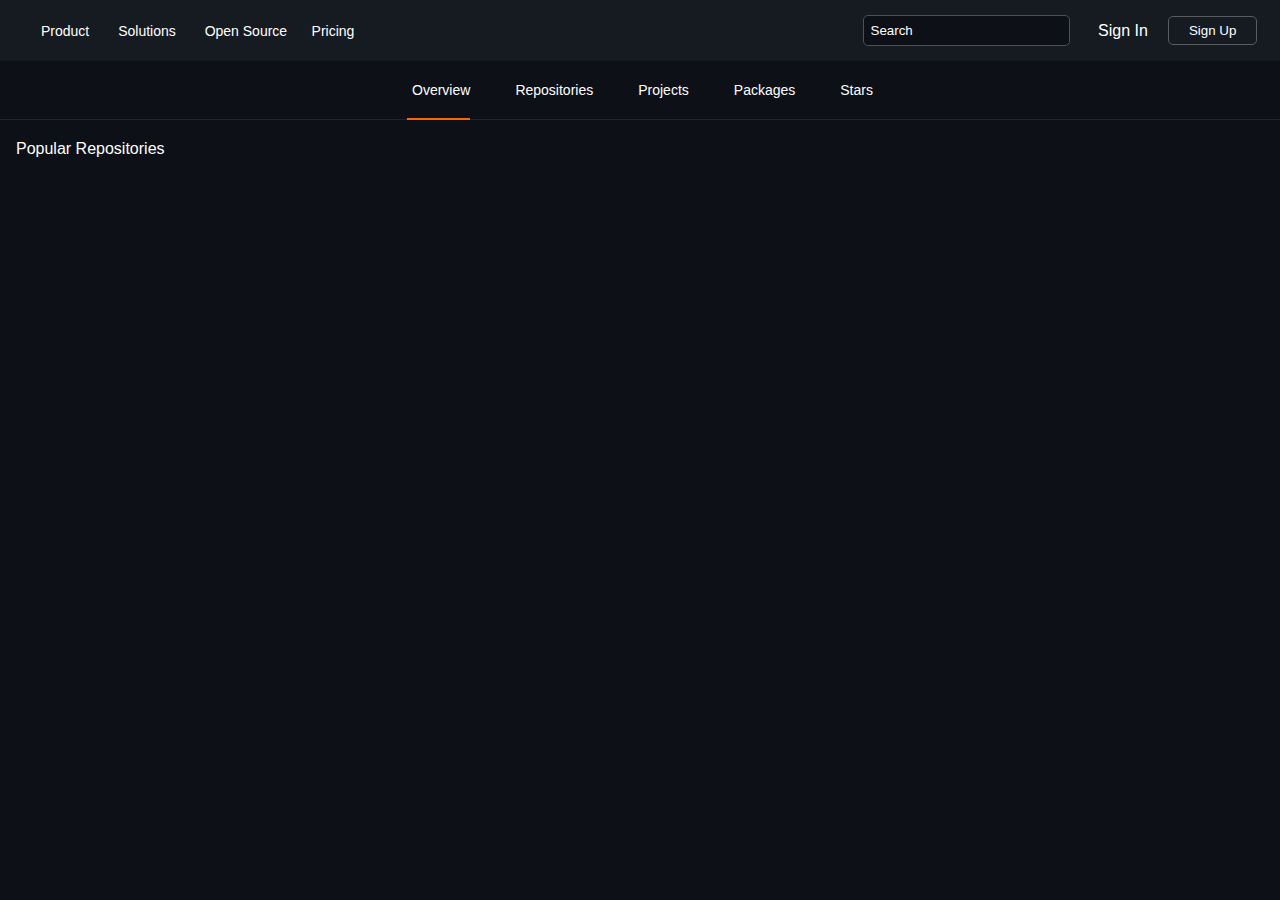
<file: Github Profile Clone.🎭/index.html>
<html lang="en">
  <head>
    <meta charset="UTF-8" />
    <meta name="viewport" content="width=device-width, initial-scale=1.0" />
    <title>Github Profile Clone</title>
    <link rel="stylesheet" href="style.css" />
    <link
      rel="stylesheet"
      href="https://cdnjs.cloudflare.com/ajax/libs/font-awesome/6.4.0/css/all.min.css"
      integrity="sha512-iecdLmaskl7CVkqkXNQ/ZH/XLlvWZOJyj7Yy7tcenmpD1ypASozpmT/E0iPtmFIB46ZmdtAc9eNBvH0H/ZpiBw=="
      crossorigin="anonymous"
      referrerpolicy="no-referrer"
    />
  </head>
  <body>
    <nav>
      <i class="fa-brands fa-github"></i>
      <section class="nav-container">
        <ul>
          <li>
            <a href="#">Product <i class="fa-solid fa-chevron-down"></i> </a>
          </li>
          <li>
            <a href="#">Solutions <i class="fa-solid fa-chevron-down"></i> </a>
          </li>
          <li><a href="#">Open Source</a></li>
          <li><a href="#">Pricing</a></li>
        </ul>

        <form>
          <input type="text" placeholder="Search" />
        </form>
      </section>

      <div class="btns-container">
        <a href="#">Sign In</a>
        <button>Sign Up</button>
      </div>
    </nav>

    <header>
      <ul>
        <li>
          <a href="#" class="active">
            <i class="fa-solid fa-book-open"></i> Overview
          </a>
        </li>
        <li>
          <a href="#"> <i class="fa-solid fa-folder"></i> Repositories </a>
        </li>
        <li>
          <a href="#"> <i class="fa-solid fa-cloud"></i> Projects </a>
        </li>
        <li>
          <a href="#"> <i class="fa-solid fa-cube"></i> Packages </a>
        </li>
        <li>
          <a href="#"> <i class="fa-solid fa-star"></i> Stars </a>
        </li>
      </ul>
    </header>

    <section class="main-container">
      <main>
        <p>Popular Repositories</p>
        <div class="repos">
          <!--   <div class="repo-card">
            <a href="#" class="repo-title">HTML-CSS-JavaScript-100-Projects</a>
            <p class="repo-subtitle">Build 100+ projects in 100 days [free]</p>

            <div class="popularity">
              <p class="technology-used">HTML</p>
              <div class="stars"><i class="fa-regular fa-star"></i>35</div>

              <div class="fork">
                <svg
                  version="1.1"
                  id="Layer_1"
                  xmlns="http://www.w3.org/2000/svg"
                  xmlns:xlink="http://www.w3.org/1999/xlink"
                  x="0px"
                  y="0px"
                  viewBox="0 0 512 512"
                  style="enable-background: new 0 0 512 512"
                  xml:space="preserve"
                  fill="#4a515d"
                  class="fork-svg"
                >
                  <g>
                    <path
                      d="M256,369.8v28.4c15.7,0,28.4,12.8,28.4,28.4c0,15.7-12.8,28.4-28.4,28.4c-15.7,0-28.4-12.8-28.4-28.4
c0-15.7,12.8-28.4,28.4-28.4V369.8v-28.4c-47.1,0-85.3,38.2-85.3,85.3c0,47.1,38.2,85.3,85.3,85.3c47.1,0,85.3-38.2,85.3-85.3
c0-47.1-38.2-85.3-85.3-85.3V369.8z"
                    />
                    <path
                      d="M113.8,28.4v28.4c15.7,0,28.4,12.8,28.4,28.4c0,15.7-12.8,28.4-28.4,28.4c-15.7,0-28.4-12.8-28.4-28.4
c0-15.7,12.8-28.4,28.4-28.4V28.4V0C66.6,0,28.5,38.2,28.4,85.3c0,47.1,38.2,85.3,85.3,85.3c47.1,0,85.3-38.2,85.3-85.3
c0-47.1-38.2-85.3-85.3-85.3V28.4z"
                    />
                    <path
                      d="M398.2,28.4v28.4c15.7,0,28.4,12.8,28.4,28.4c0,15.7-12.8,28.4-28.4,28.4c-15.7,0-28.4-12.8-28.4-28.4
c0-15.7,12.8-28.4,28.4-28.4V28.4V0c-47.1,0-85.3,38.2-85.3,85.3c0,47.1,38.2,85.3,85.3,85.3c47.1,0,85.3-38.2,85.3-85.3
c0-47.1-38.2-85.3-85.3-85.3V28.4z"
                    />
                    <path
                      d="M85.3,142.2v56.9c0,47.1,38.2,85.3,85.3,85.3h170.7c47.1,0,85.3-38.2,85.3-85.3v-56.9c0-15.7-12.7-28.4-28.4-28.4
s-28.4,12.7-28.4,28.4v56.9c0,15.7-12.8,28.4-28.4,28.4H170.7c-15.7,0-28.4-12.8-28.4-28.4l0-56.9c0-15.7-12.7-28.4-28.4-28.4
S85.3,126.5,85.3,142.2z"
                    />
                    <path
                      d="M227.6,256v113.8c0,15.7,12.7,28.4,28.4,28.4c15.7,0,28.4-12.7,28.4-28.4V256c0-15.7-12.7-28.4-28.4-28.4
C240.3,227.6,227.6,240.3,227.6,256"
                    />
                  </g>
                </svg>
                <span class="forked">20</span>
              </div>
            </div>
            <p class="pill">Public</p>
          </div>
          <div class="repo-card">
            <a href="#" class="repo-title">HTML-CSS-JavaScript-100-Projects</a>
            <p class="repo-subtitle">Build 100+ projects in 100 days [free]</p>

            <div class="popularity">
              <p class="technology-used">HTML</p>
              <div class="stars"><i class="fa-regular fa-star"></i>35</div>

              <div class="fork">
                <svg
                  version="1.1"
                  id="Layer_1"
                  xmlns="http://www.w3.org/2000/svg"
                  xmlns:xlink="http://www.w3.org/1999/xlink"
                  x="0px"
                  y="0px"
                  viewBox="0 0 512 512"
                  style="enable-background: new 0 0 512 512"
                  xml:space="preserve"
                  fill="#4a515d"
                  class="fork-svg"
                >
                  <g>
                    <path
                      d="M256,369.8v28.4c15.7,0,28.4,12.8,28.4,28.4c0,15.7-12.8,28.4-28.4,28.4c-15.7,0-28.4-12.8-28.4-28.4
c0-15.7,12.8-28.4,28.4-28.4V369.8v-28.4c-47.1,0-85.3,38.2-85.3,85.3c0,47.1,38.2,85.3,85.3,85.3c47.1,0,85.3-38.2,85.3-85.3
c0-47.1-38.2-85.3-85.3-85.3V369.8z"
                    />
                    <path
                      d="M113.8,28.4v28.4c15.7,0,28.4,12.8,28.4,28.4c0,15.7-12.8,28.4-28.4,28.4c-15.7,0-28.4-12.8-28.4-28.4
c0-15.7,12.8-28.4,28.4-28.4V28.4V0C66.6,0,28.5,38.2,28.4,85.3c0,47.1,38.2,85.3,85.3,85.3c47.1,0,85.3-38.2,85.3-85.3
c0-47.1-38.2-85.3-85.3-85.3V28.4z"
                    />
                    <path
                      d="M398.2,28.4v28.4c15.7,0,28.4,12.8,28.4,28.4c0,15.7-12.8,28.4-28.4,28.4c-15.7,0-28.4-12.8-28.4-28.4
c0-15.7,12.8-28.4,28.4-28.4V28.4V0c-47.1,0-85.3,38.2-85.3,85.3c0,47.1,38.2,85.3,85.3,85.3c47.1,0,85.3-38.2,85.3-85.3
c0-47.1-38.2-85.3-85.3-85.3V28.4z"
                    />
                    <path
                      d="M85.3,142.2v56.9c0,47.1,38.2,85.3,85.3,85.3h170.7c47.1,0,85.3-38.2,85.3-85.3v-56.9c0-15.7-12.7-28.4-28.4-28.4
s-28.4,12.7-28.4,28.4v56.9c0,15.7-12.8,28.4-28.4,28.4H170.7c-15.7,0-28.4-12.8-28.4-28.4l0-56.9c0-15.7-12.7-28.4-28.4-28.4
S85.3,126.5,85.3,142.2z"
                    />
                    <path
                      d="M227.6,256v113.8c0,15.7,12.7,28.4,28.4,28.4c15.7,0,28.4-12.7,28.4-28.4V256c0-15.7-12.7-28.4-28.4-28.4
C240.3,227.6,227.6,240.3,227.6,256"
                    />
                  </g>
                </svg>
                <span class="forked">20</span>
              </div>
            </div>
            <p class="pill">Public</p>
          </div>
          <div class="repo-card">
            <a href="#" class="repo-title">HTML-CSS-JavaScript-100-Projects</a>
            <p class="repo-subtitle">Build 100+ projects in 100 days [free]</p>

            <div class="popularity">
              <p class="technology-used">HTML</p>
              <div class="stars"><i class="fa-regular fa-star"></i>35</div>

              <div class="fork">
                <svg
                  version="1.1"
                  id="Layer_1"
                  xmlns="http://www.w3.org/2000/svg"
                  xmlns:xlink="http://www.w3.org/1999/xlink"
                  x="0px"
                  y="0px"
                  viewBox="0 0 512 512"
                  style="enable-background: new 0 0 512 512"
                  xml:space="preserve"
                  fill="#4a515d"
                  class="fork-svg"
                >
                  <g>
                    <path
                      d="M256,369.8v28.4c15.7,0,28.4,12.8,28.4,28.4c0,15.7-12.8,28.4-28.4,28.4c-15.7,0-28.4-12.8-28.4-28.4
c0-15.7,12.8-28.4,28.4-28.4V369.8v-28.4c-47.1,0-85.3,38.2-85.3,85.3c0,47.1,38.2,85.3,85.3,85.3c47.1,0,85.3-38.2,85.3-85.3
c0-47.1-38.2-85.3-85.3-85.3V369.8z"
                    />
                    <path
                      d="M113.8,28.4v28.4c15.7,0,28.4,12.8,28.4,28.4c0,15.7-12.8,28.4-28.4,28.4c-15.7,0-28.4-12.8-28.4-28.4
c0-15.7,12.8-28.4,28.4-28.4V28.4V0C66.6,0,28.5,38.2,28.4,85.3c0,47.1,38.2,85.3,85.3,85.3c47.1,0,85.3-38.2,85.3-85.3
c0-47.1-38.2-85.3-85.3-85.3V28.4z"
                    />
                    <path
                      d="M398.2,28.4v28.4c15.7,0,28.4,12.8,28.4,28.4c0,15.7-12.8,28.4-28.4,28.4c-15.7,0-28.4-12.8-28.4-28.4
c0-15.7,12.8-28.4,28.4-28.4V28.4V0c-47.1,0-85.3,38.2-85.3,85.3c0,47.1,38.2,85.3,85.3,85.3c47.1,0,85.3-38.2,85.3-85.3
c0-47.1-38.2-85.3-85.3-85.3V28.4z"
                    />
                    <path
                      d="M85.3,142.2v56.9c0,47.1,38.2,85.3,85.3,85.3h170.7c47.1,0,85.3-38.2,85.3-85.3v-56.9c0-15.7-12.7-28.4-28.4-28.4
s-28.4,12.7-28.4,28.4v56.9c0,15.7-12.8,28.4-28.4,28.4H170.7c-15.7,0-28.4-12.8-28.4-28.4l0-56.9c0-15.7-12.7-28.4-28.4-28.4
S85.3,126.5,85.3,142.2z"
                    />
                    <path
                      d="M227.6,256v113.8c0,15.7,12.7,28.4,28.4,28.4c15.7,0,28.4-12.7,28.4-28.4V256c0-15.7-12.7-28.4-28.4-28.4
C240.3,227.6,227.6,240.3,227.6,256"
                    />
                  </g>
                </svg>
                <span class="forked">20</span>
              </div>
            </div>
            <p class="pill">Public</p>
          </div>
          <div class="repo-card">
            <a href="#" class="repo-title">HTML-CSS-JavaScript-100-Projects</a>
            <p class="repo-subtitle">Build 100+ projects in 100 days [free]</p>

            <div class="popularity">
              <p class="technology-used">HTML</p>
              <div class="stars"><i class="fa-regular fa-star"></i>35</div>

              <div class="fork">
                <svg
                  version="1.1"
                  id="Layer_1"
                  xmlns="http://www.w3.org/2000/svg"
                  xmlns:xlink="http://www.w3.org/1999/xlink"
                  x="0px"
                  y="0px"
                  viewBox="0 0 512 512"
                  style="enable-background: new 0 0 512 512"
                  xml:space="preserve"
                  fill="#4a515d"
                  class="fork-svg"
                >
                  <g>
                    <path
                      d="M256,369.8v28.4c15.7,0,28.4,12.8,28.4,28.4c0,15.7-12.8,28.4-28.4,28.4c-15.7,0-28.4-12.8-28.4-28.4
c0-15.7,12.8-28.4,28.4-28.4V369.8v-28.4c-47.1,0-85.3,38.2-85.3,85.3c0,47.1,38.2,85.3,85.3,85.3c47.1,0,85.3-38.2,85.3-85.3
c0-47.1-38.2-85.3-85.3-85.3V369.8z"
                    />
                    <path
                      d="M113.8,28.4v28.4c15.7,0,28.4,12.8,28.4,28.4c0,15.7-12.8,28.4-28.4,28.4c-15.7,0-28.4-12.8-28.4-28.4
c0-15.7,12.8-28.4,28.4-28.4V28.4V0C66.6,0,28.5,38.2,28.4,85.3c0,47.1,38.2,85.3,85.3,85.3c47.1,0,85.3-38.2,85.3-85.3
c0-47.1-38.2-85.3-85.3-85.3V28.4z"
                    />
                    <path
                      d="M398.2,28.4v28.4c15.7,0,28.4,12.8,28.4,28.4c0,15.7-12.8,28.4-28.4,28.4c-15.7,0-28.4-12.8-28.4-28.4
c0-15.7,12.8-28.4,28.4-28.4V28.4V0c-47.1,0-85.3,38.2-85.3,85.3c0,47.1,38.2,85.3,85.3,85.3c47.1,0,85.3-38.2,85.3-85.3
c0-47.1-38.2-85.3-85.3-85.3V28.4z"
                    />
                    <path
                      d="M85.3,142.2v56.9c0,47.1,38.2,85.3,85.3,85.3h170.7c47.1,0,85.3-38.2,85.3-85.3v-56.9c0-15.7-12.7-28.4-28.4-28.4
s-28.4,12.7-28.4,28.4v56.9c0,15.7-12.8,28.4-28.4,28.4H170.7c-15.7,0-28.4-12.8-28.4-28.4l0-56.9c0-15.7-12.7-28.4-28.4-28.4
S85.3,126.5,85.3,142.2z"
                    />
                    <path
                      d="M227.6,256v113.8c0,15.7,12.7,28.4,28.4,28.4c15.7,0,28.4-12.7,28.4-28.4V256c0-15.7-12.7-28.4-28.4-28.4
C240.3,227.6,227.6,240.3,227.6,256"
                    />
                  </g>
                </svg>
                <span class="forked">20</span>
              </div>
            </div>
            <p class="pill">Public</p>
          </div> -->
        </div>
      </main>
    </section>

    <script src="script.js"></script>
  </body>
</html>
</file>
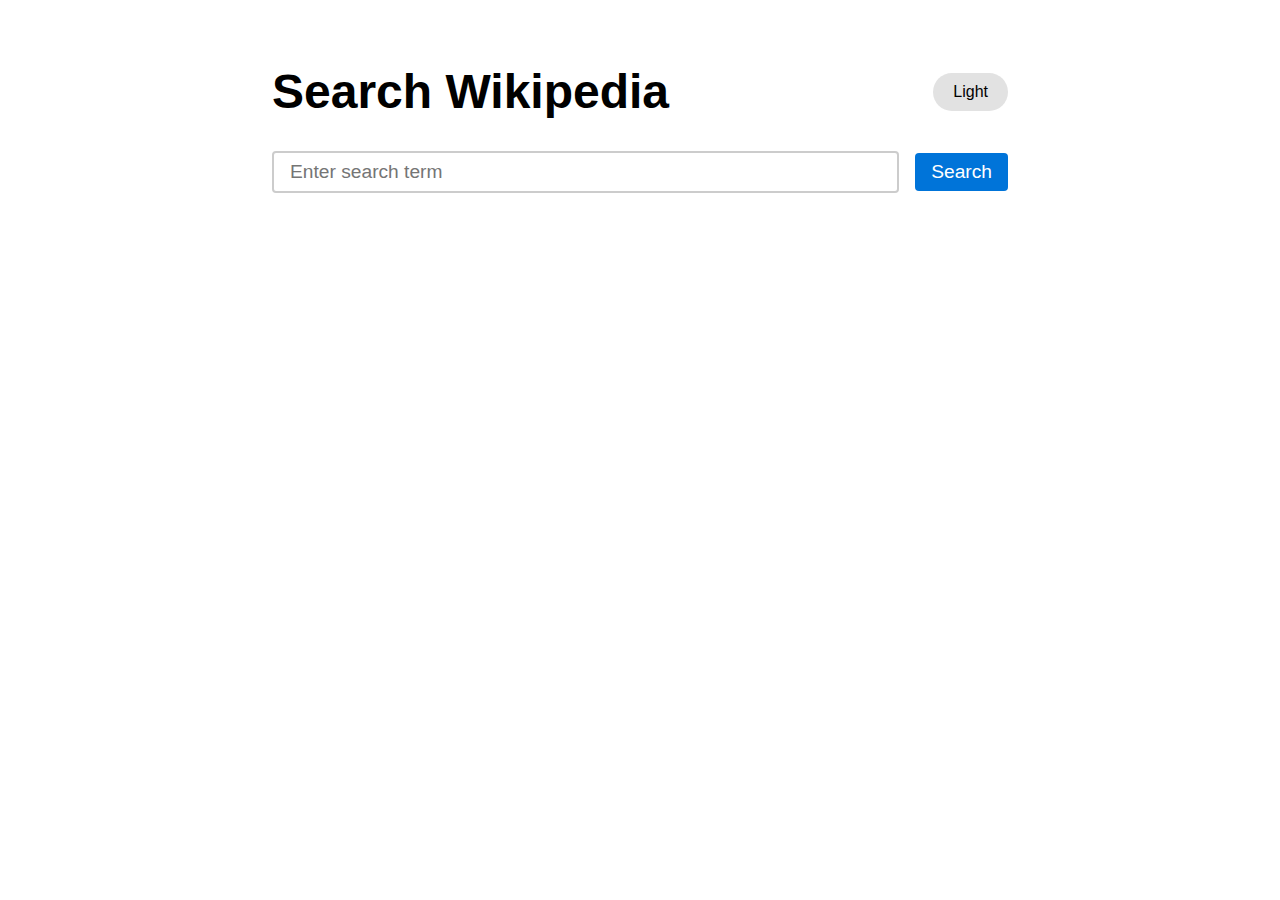
<file: Wikipedia Clone 🔍/index.html>
<html lang="en">
  <head>
    <meta charset="UTF-8" />
    <meta name="viewport" content="width=device-width, initial-scale=1.0" />
    <title>Wikipedia Clone</title>
    <link rel="stylesheet" href="style.css" />
  </head>
  <body>
    <div class="container">
      <div class="header-container">
        <h1>Search Wikipedia</h1>
        <span id="theme-toggler">Light</span>
      </div>

      <form id="search-form">
        <input type="text" id="search-input" placeholder="Enter search term" />
        <button type="submit">Search</button>
      </form>

      <div id="search-results"></div>
    </div>

    <script src="script.js"></script>
  </body>
</html>
</file>
<file: Github Profile Clone.🎭/style.css>
* {
    padding: 0;
    margin: 0;
    box-sizing: border-box;
  }
  
  a {
    text-decoration: none;
  }
  
  :root {
    --primary-color: #161b22;
    --secondary-color: #0d1117;
  }
  
  body {
    background: var(--secondary-color);
    font-family: Hubot-Sans, sans-serif;
    font-weight: normal;
  }
  
  /*  ************************** Navigation ************************** */
  nav {
    background: var(--primary-color);
    padding: 15px;
    display: flex;
    justify-content: center;
    align-items: center;
  }
  
  .nav-container {
    display: flex;
    justify-content: space-between;
    align-items: center;
    width: 100%;
  }
  
  nav ul li {
    display: inline;
    margin: 10px;
  }
  
  ul li a {
    text-decoration: none;
    color: #fff;
    font-size: 14px;
  }
  
  nav form {
    width: 20%;
  }
  
  nav form input {
    background: var(--secondary-color);
    padding: 7px;
    border: none;
    border-radius: 5px;
    width: 100%;
    border: 1px solid #4a515d;
    color: #fff;
  }
  
  nav form input::placeholder {
    color: #fff;
  }
  
  /*  ************************** Header ************************** */
  header {
    border-bottom: 0.6px solid #242424;
  }
  
  .active {
    border-bottom: 2px solid rgb(255, 102, 0);
    padding-bottom: 20px;
  }
  
  header ul {
    display: flex;
    justify-content: center;
    align-items: center;
  }
  
  header ul li {
    list-style: none;
    margin: 20px;
  }
  
  .btns-container {
    display: flex;
    justify-content: center;
    align-items: center;
    width: 210px;
    margin-left: 20px;
  }
  
  .btns-container a {
    color: #fff;
  }
  
  .btns-container button {
    background: transparent;
    border: none;
    margin-left: 20px;
    border: 1px solid #585d63;
    padding: 6px 20px;
    color: #fff;
    border-radius: 5px;
    cursor: pointer;
  }
  
  .main-container {
    display: flex;
  }
  
  /*  ************************** Header ************************** */
  .about-user {
    width: 30%;
    margin-left: 30px;
    color: #fff;
  }
  
  .about-user .user-avatar {
    background-image: url("https://avatars.githubusercontent.com/u/85052811?v=4");
    background-repeat: no-repeat;
    background-size: cover;
    width: 300px;
    height: 300px;
    transform: translateY(-20px);
    border-radius: 100%;
  }
  
  .user-name {
    color: #585d63;
    font-size: 20px;
    margin: 10px 0;
    font-weight: normal;
  }
  
  button.follow {
    width: 70%;
    background: #21262d;
    color: #fff;
    cursor: pointer;
    border: none;
    border-radius: 4px;
    padding: 6px 5px;
    margin-bottom: 20px;
  }
  
  .followers-info {
    margin: 15px 0;
  }
  
  .followers-info a {
    text-decoration: none;
    color: #fff;
  }
  
  .followers-info span {
    color: #545c66;
  }
  
  .company,
  .location,
  .blog,
  .twitter_username {
    margin: 10px 0;
    color: #dce9f7;
    font-size: 13px;
  }
  
  /*  ************************** REPOSITORIES ************************** */
  main {
    color: #fff;
    margin-top: 20px;
    margin-left: 1rem;
  }
  
  main p {
    margin-bottom: 20px;
  }
  
  .repo-card {
    border: 1px solid #4a515d;
    border-radius: 5px;
    width: 43%;
    padding: 10px;
    margin: 10px;
    position: relative;
    padding-top: 1.3rem;
  }
  
  .repo-title {
    text-decoration: non;
    color: #549ef3;
    font-weight: 500;
    margin-top: 3rem;
    font-size: 13px;
  }
  
  .repo-subtitle {
    font-size: 11px;
    margin-top: 15px;
    color: #868686;
  }
  
  .popularity {
    display: flex;
    color: #585c5e;
  }
  
  .stars {
    margin-right: 20px;
    color: #585c5e;
  }
  
  .repos {
    display: flex;
    flex-wrap: wrap;
  }
  
  .pill {
    border: 1px solid #4a515d;
    color: #a3acbc;
    width: 50px;
    padding: 3px 10px;
    border-radius: 100px;
    font-size: 10px;
    text-align: center;
    position: absolute;
    top: 10px;
    right: 10px;
  }
  
  /*  ************************** STYLING ICONS ************************** */
  .icon-container {
    margin: 5px 0;
  }
  
  i {
    color: #4a515d;
    margin-right: 5px;
  }
  
  .fa-github {
    font-size: 2rem;
    color: #fff;
    margin-right: 1rem;
  }
  
  section.fork {
    display: flex;
    align-items: center;
  }
  
  .fork-svg {
    width: 14px;
    margin-bottom: 20px;
    margin-right: 6px;
  }
</file>
<file: Wikipedia Clone 🔍/style.css>
* {
    box-sizing: border-box;
  }
  
  body {
    font-family: Arial, sans-serif;
    margin: 0;
    padding: 0;
  }
  
  .container {
    max-width: 800px;
    margin: 0 auto;
    padding: 2rem;
  }
  
  h1 {
    font-size: 3rem;
    margin-bottom: 2rem;
  }
  
  #search-form {
    display: flex;
    justify-content: center;
    align-items: center;
    margin-bottom: 2rem;
  }
  
  #search-input {
    font-size: 1.2rem;
    padding: 0.5rem 1rem;
    margin-right: 1rem;
    border: 2px solid #ccc;
    border-radius: 0.25rem;
    flex-grow: 1;
  }
  
  #search-input:focus {
    outline: none;
    border-color: #0074d9;
  }
  
  button[type="submit"] {
    font-size: 1.2rem;
    padding: 0.5rem 1rem;
    background-color: #0074d9;
    color: #fff;
    border: none;
    border-radius: 0.25rem;
    cursor: pointer;
  }
  
  button[type="submit"]:hover {
    background-color: #0063ad;
  }
  
  #search-results {
    margin-bottom: 2rem;
  }
  
  .result-item {
    margin-bottom: 1rem;
  }
  
  .result-title {
    font-size: 1.5rem;
    margin-top: 0;
  }
  
  .result-link {
    display: block;
    font-size: 1.2rem;
    margin-bottom: 0.5rem;
    color: #0074d9;
  }
  
  .result-link:hover {
    text-decoration: underline;
  }
  
  .result-snippet {
    margin-top: 0;
  }
  
  .spinner {
    display: flex;
    justify-content: center;
    align-items: center;
    font-size: 2rem;
    height: 10rem;
  }
  
  /* Dark theme */
  .header-container {
    display: flex;
    justify-content: space-between;
    align-items: center;
  }
  
  #theme-toggler {
    border: none;
    background: transparent;
    cursor: pointer;
    background: #e2e2e2;
    padding: 10px 20px;
    border-radius: 100px;
  }
  
  .dark-theme {
    background-color: #181f2f;
    color: #fff;
  }
  
  .dark-theme #search-input {
    background-color: #454545;
    color: #fff;
    border-color: #fff;
  }
  
  .dark-theme #search-input:focus {
    border-color: #575899;
  }
  
  .dark-theme button[type="submit"] {
    background-color: #0074d9;
  }
  
  .dark-theme .result-link,
  .dark-theme .result-link:hover {
    color: #9a90f9;
  }
</file>
